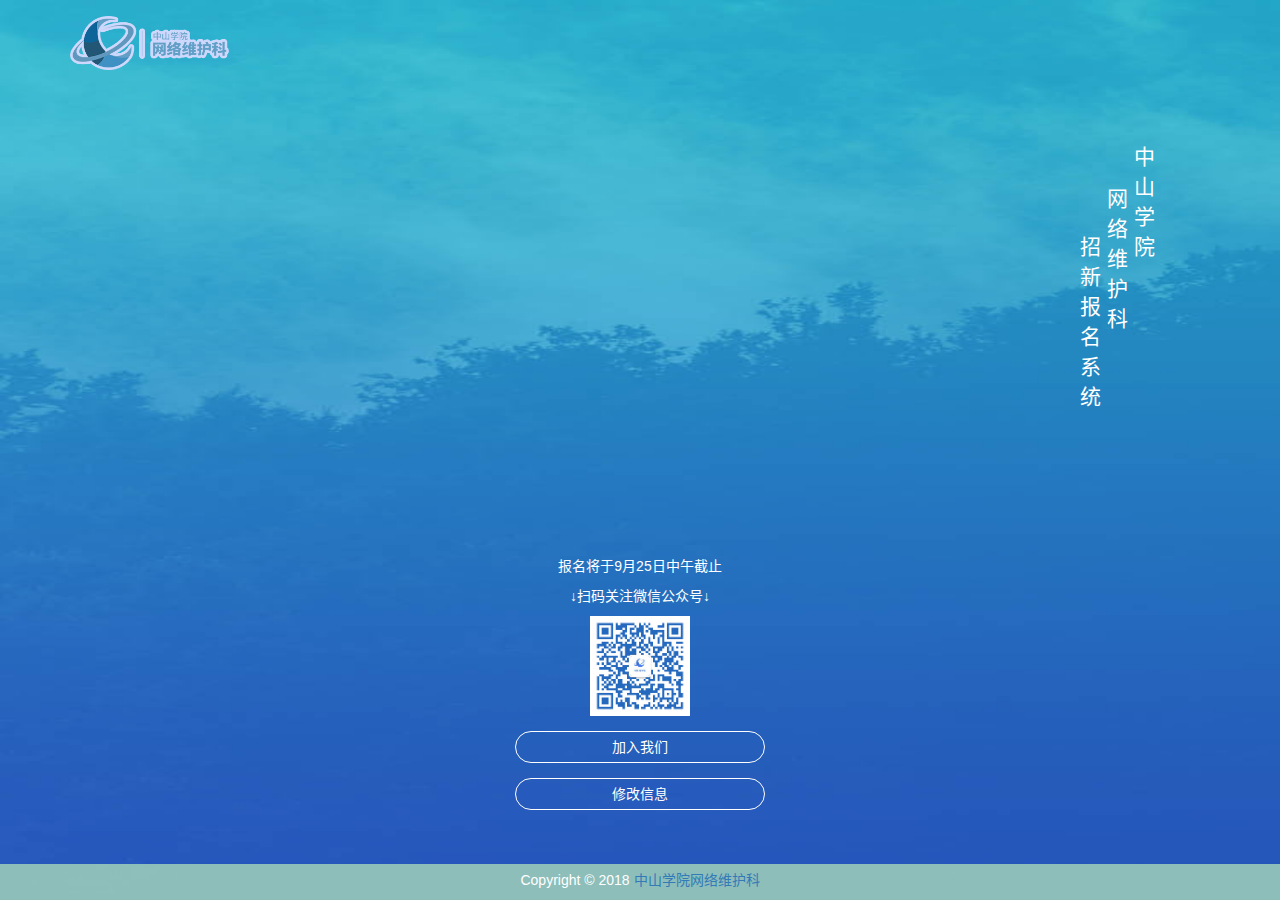
<file: index.html>
<!DOCTYPE html>
<html lang="zh-cn">
<head>
    <meta charset="UTF-8">
    <meta name="viewport" content="width=device-width, initial-scale=1.0">
    <title>网维招新报名</title>
    <!-- css -->
    <link href="css/bootstrap.css" rel="stylesheet">
    <link href="css/style.css" rel="stylesheet">
    <style>
        body{
            background-image: url("./pics/LgnBg.jpg");
            background-position: center;
            background-size:100% 100%;
            overflow:hidden;
        }
    </style>
</head>
    <!-- javascript -->
<script type="text/javascript" src="//ajax.aspnetcdn.com/ajax/jQuery/jquery-1.9.1.min.js"></script>
<script type="text/javascript" src="js/bootstrap.js"></script>
<header>
    <nav class="navbar navbar-default" role="navigation">
        <div class="container">
            <div class="navbar-header">
                <a class="navbar-brand">
                    <img alt="Brand" src="pics/logo.png" id="logo">
                </a>
            </div>
        </div>
    </nav>
</header>
<body>
<div class="container" id="text">
    <div>
        <div class="grText">
            中山学院
        </div>
        <div class="grText" style="margin-top: 42px">
            网络维护科
        </div>
        <div class="grText" style="margin-top: 90px">
            招新报名系统
        </div>
    </div>
</div>
<div id="sign">
    <div class="text-center" id="deadline">
        <p>报名将于9月25日中午截止</p>
        <p>↓扫码关注微信公众号↓</p>
    </div>
    <div class="container" id="linkarea">
        <div>
            <img alt="QRCode" src="pics/QRCode.png" id="QRCode">
        </div>
        <div>
            <a class="linkBtn" href="not_start.html">加入我们</a>
        </div>
        <div>
            <a class="linkBtn" href="verify_page.html">修改信息</a>
        </div>
    </div>
</div>
<div class="cpy" id="cpy_index">
    <div>
        <p>Copyright &copy; 2018 <a href="http://zsxyww.com/">中山学院网络维护科</a></p>
    </div>
</div>
</body>
</html>
</file>
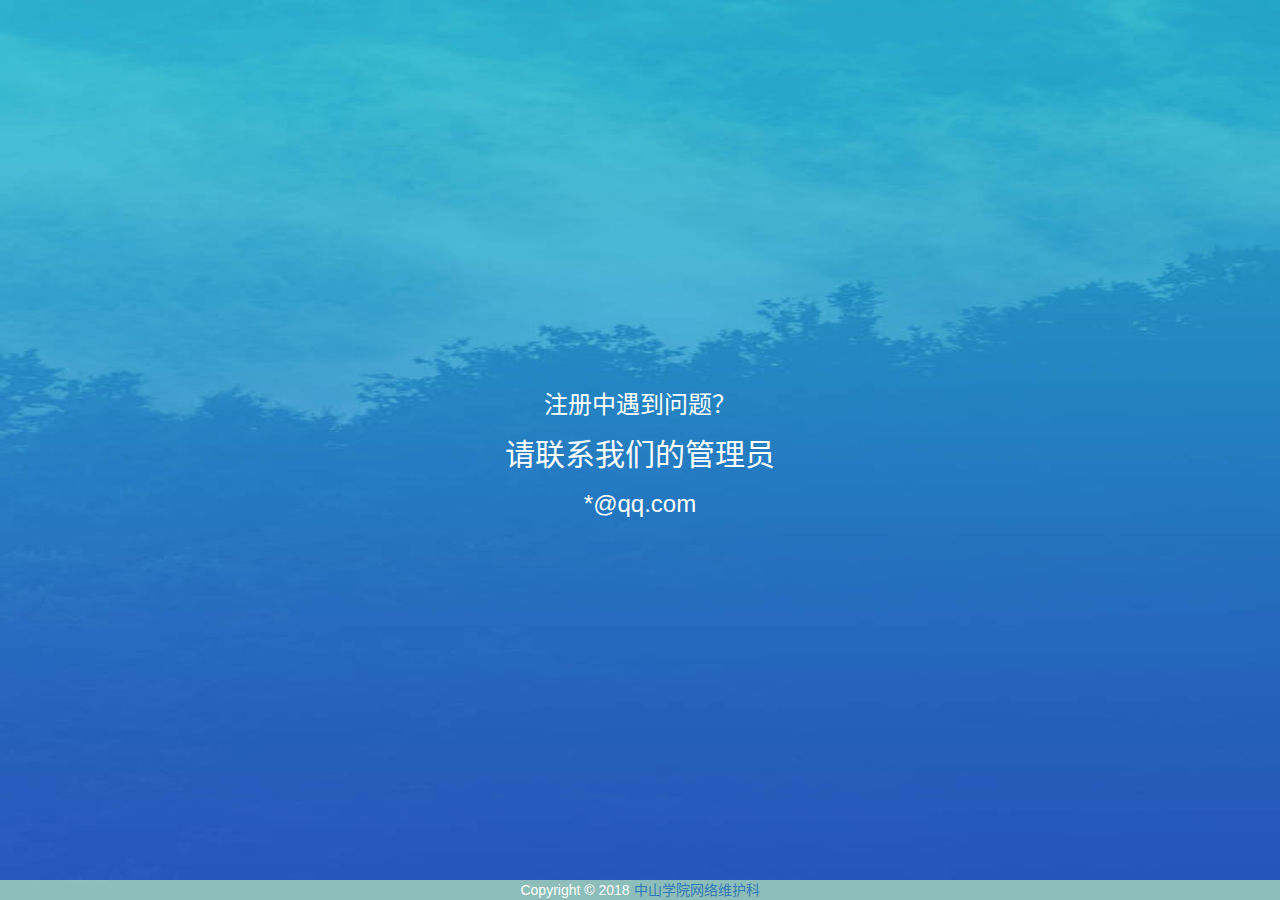
<file: help.html>
<!DOCTYPE html>
<html lang="zh-cn">
<head>
    <meta charset="UTF-8">
    <meta name="viewport" content="width=device-width, initial-scale=1.0">
    <title>帮助</title>
    <link href="css/bootstrap.css" rel="stylesheet">
    <link href="css/style.css" rel="stylesheet">
    <style>
        body{
            background-image: url("./pics/LgnBg.jpg");
            background-position: center;
            background-size:100% 100%;
            overflow:hidden;
        }
    </style>
</head>
<body>
<section id="sos">
    <div class="text-center">
        <header><h3>注册中遇到问题？</h3></header>
        <article>
            <h2>请联系我们的管理员</h2>
            <h3>*@qq.com</h3>
        </article>
    </div>
</section>
</body>
<footer>
    <div id="cpy_hp" class="cpy">
            Copyright &copy; 2018 <a href="http://zsxyww.com/">中山学院网络维护科</a>
    </div>
</footer>
</html>
</file>
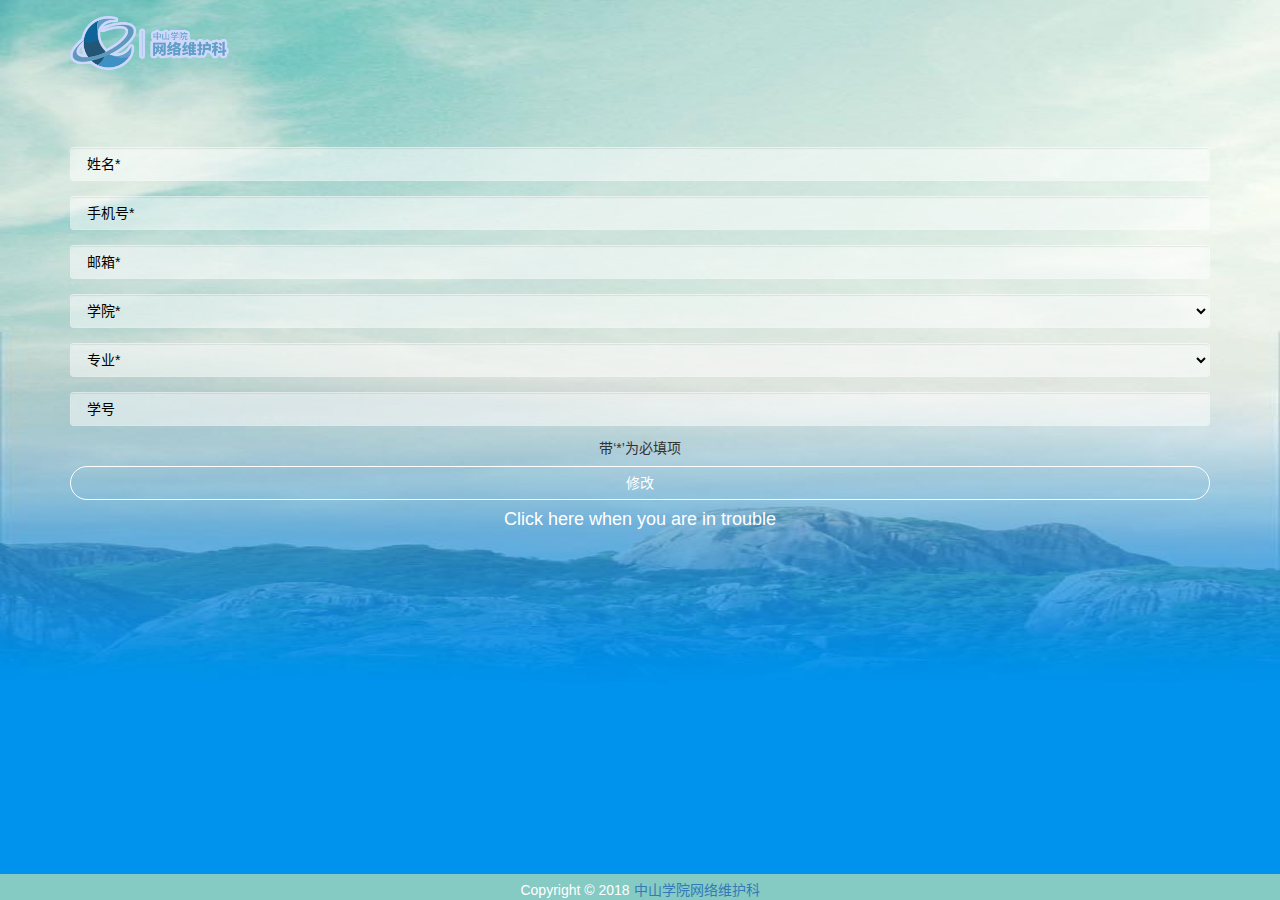
<file: modify_page.html>
<!DOCTYPE html>
<html lang="zh-cn">
<head>
	<meta charset="UTF-8">
	<meta name="viewport" content="width=device-width, initial-scale=1.0">
	<title>修改信息</title>
	<!-- css -->
	<link href="css/bootstrap.css" rel="stylesheet">
	<link href="css/style.css" rel="stylesheet">
	<style>
		body{
			background-image: url("./pics/RegBg.jpg");
			background-position: center;
			background-size:100% 100%;
			overflow:hidden;
		}
		p{
			margin: 0 0 0;
		}
	</style>
</head>
<!-- javascript -->
<script type="text/javascript" src="//ajax.aspnetcdn.com/ajax/jQuery/jquery-1.9.1.min.js"></script>
<script type="text/javascript" src="js/bootstrap.js"></script>
<script type="text/javascript" src="js/functions.js"></script>
<header>
	<nav class="navbar navbar-default" role="navigation">
		<div class="container">
			<div class="navbar-header">
				<a class="navbar-brand">
					<img alt="Brand" src="pics/logo.png">
				</a>
			</div>
		</div>
	</nav>
</header>
<body>
	<div class="container" id="main">
		<div>
			<form role="form" name="Data">
				<input type="hidden" name="_name" id="_name">
				<input type="hidden" name="mark" id="mark">
				<div>
					<div class="form-group">
						<span class="hint"></span>
						<input name="name" type="text" id="name" placeholder="&nbsp;姓名*" class="form-control input" required="required">
					</div>
					<div class="form-group">
						<span class="hint"></span>
						<input name="phone" type="text" id="phone" placeholder="&nbsp;手机号*" class="form-control input" required="required" pattern="[0-9]{11}">
					</div>
					<div class="form-group">
						<span class="hint"></span>
						<input name="email" type="email" id="email" placeholder="&nbsp;邮箱*" class="form-control input" required="required">
					</div>
					<div class="form-group">
						<span class="hint"></span>
						<select name="faculty" class="form-control input" id="faculty" required onchange="getClassName()">
							<option disabled="disabled" selected="selected" value="" class="selHint">学院*</option>
							<option value="电子信息学院">电子信息学院</option>
							<option value="机电工程学院">机电工程学院</option>
							<option value="计算机学院">计算机学院</option>
							<option value="材料与食品学院">材料与食品学院</option>
							<option value="人文社会科学学院">人文社会科学学院</option>
							<option value="管理学院">管理学院</option>
							<option value="经贸学院">经贸学院</option>
							<option value="外国语学院">外国语学院</option>
							<option value="艺术设计学院">艺术设计学院</option>
						</select>
					</div>
					<div class="form-group">
						<span class="hint"></span>
						<select name="class" class="form-control input" id="class" required="required">
							<option value="" disabled="disabled" selected="selected" class="selHint">专业*</option>
						</select>
					</div>
					<div class="form-group">
						<span class="hint"></span>
						<input name="number" type="number" id="number" placeholder="&nbsp;学号" class="form-control input" required="required">
					</div>
					<div class="text-center" id="tips"><h5>带‘*’为必填项</h5></div>
					<span id="response"></span>
					<input type="button" class="btn btn-default btn-block btn-circle-micro" value="修改" id="subBtn" onclick="Subform()">
					<div class="text-center">
						<h4><a href="help.html" id="help"> Click here when you are in trouble</a></h4>
					</div>
				</div>
			</form>
		</div>
	</div>
	<script>
            $('#faculty').ready(function () {
                document.getElementById("_name").value = getCookie("name");
                document.getElementById("mark").value = getCookie("mark");
                document.getElementById("name").value = getCookie("name");
                document.getElementById("phone").value = getCookie("phone");
                document.getElementById("email").value = getCookie("email");
                document.getElementById("faculty").value = getCookie("faculty");
                document.getElementById("number").value = getCookie("number");
                getClassName();
                document.getElementById("class").value = getCookie("class");
            });
            if (!getCookie("name") && !getCookie("mark"))
                window.location.pathname = "/verify_page.html";
            $('input').focus(function () {
                $('.hint').text('');
            })

            function Subform() {
                var r = check();
                if (r !== true) {
                    return false;
                }
                var Oname = document.getElementById('_name').value;
                var mark = document.getElementById('mark').value;
                var name = document.getElementById('name').value;
                var phone = document.getElementById('phone').value;
                var email = document.getElementById('email').value;
                var faculty = document.getElementById('faculty').value;
                var classes = document.getElementById('class').value;
                var number = document.getElementById('number').value;

                var xmlhttp = new XMLHttpRequest();
                var s = "_name=" + Oname + "&mark=" + mark + "&name=" + name + "&phone=" + phone + "&email=" + email + "&faculty=" + faculty + "&class=" + classes + "&number=" + number;
                s = encodeURI(s).replace(/\+/g, "%2B");

                xmlhttp.onreadystatechange = function () {
                    if (xmlhttp.readyState === 4) {
                        if (xmlhttp.status === 200) {
                            var result = JSON.parse(xmlhttp.responseText);
                            document.getElementById('response').innerHTML = result;
                            if (result.status == 200) {
                                document.getElementById('response').innerHTML="修改成功";
                            } else if (result.status == 409) {
                                if (result.msg == "phone is registered") {
                                    document.getElementById('response').innerHTML = "该手机号已注册"
                                } else if (result.msg == "email is registered") {
                                    document.getElementById('response').innerHTML = "该邮箱已注册"
                                } else if (result.msg == "student id is registered"){
                                    document.getElementById('response').innerHTML="该学号已注册，有想不通的请点下方链接联系管理员"
								}
                            } else if (result.status == 412) {
                                if (result.msg == "input error") {
                                    document.getElementById('response').innerHTML = "输入错误？仔细想想有什么填错或者没填的…"
                                } else if (result.msg == "information does not exist") {
                                    document.getElementById('response').innerHTML = "信息不匹配？我们只允许大一新生注册，有其他问题的请点击下方链接联系管理员"
                                }
                            }
                        }
                    }
                };
                xmlhttp.open("POST", "./php/modify.php", true);
                xmlhttp.setRequestHeader("Content-type", "application/x-www-form-urlencoded");
                xmlhttp.send(s);
            }
	</script>
</body>
<footer>
	<div class="cpy" id="cpy_form">
		<p >Copyright &copy; 2018 <a href="http://zsxyww.com/">中山学院网络维护科</a></p>
	</div>
</footer>
</html>
</file>
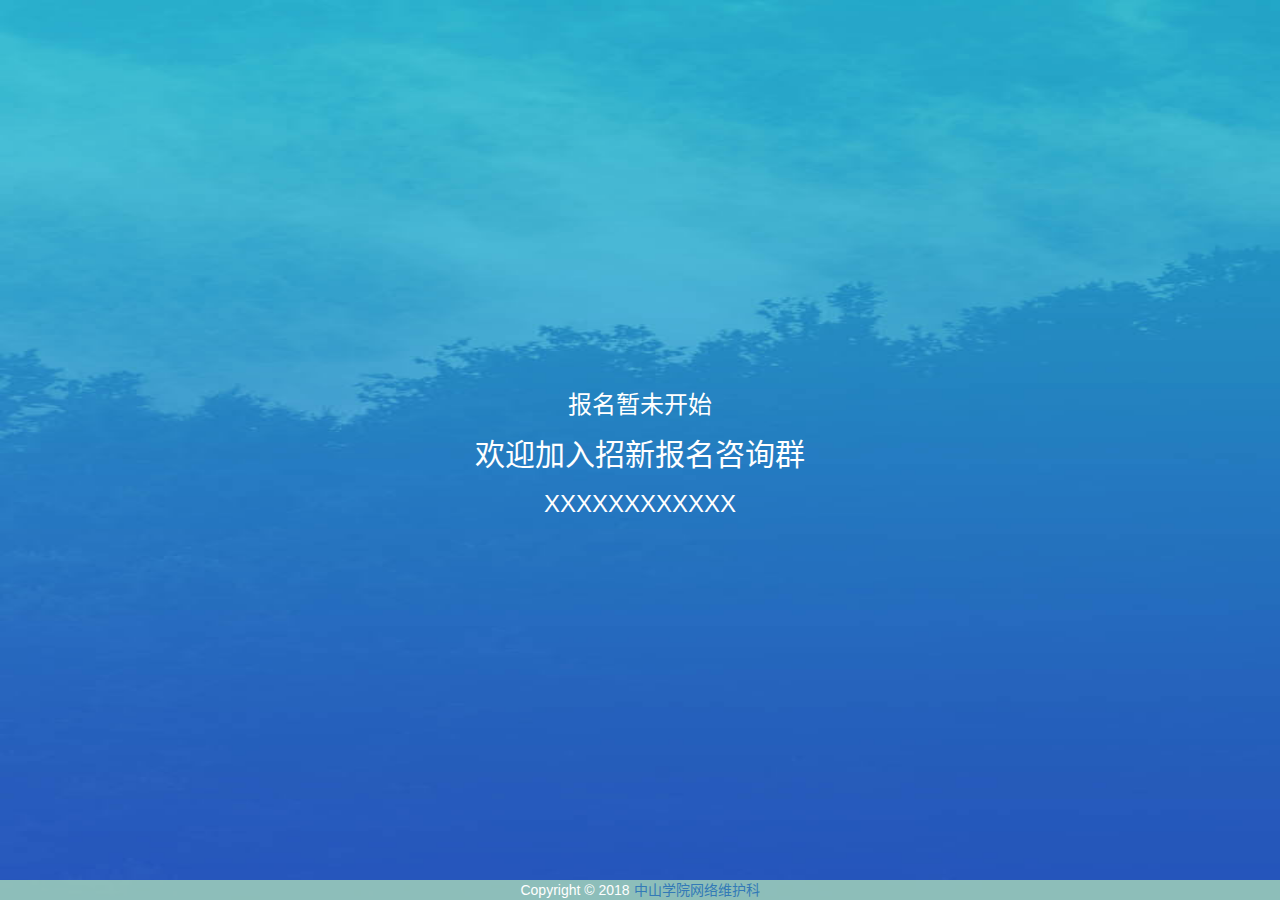
<file: not_start.html>
<!DOCTYPE html>
<html lang="zh-cn">
<head>
    <meta charset="UTF-8">
    <meta name="viewport" content="width=device-width, initial-scale=1.0">
    <title>报名未开始</title>
    <link href="css/bootstrap.css" rel="stylesheet">
    <link href="css/style.css" rel="stylesheet">
    <style>
        body{
            background-image: url("./pics/LgnBg.jpg");
            background-position: center;
            background-size:100% 100%;
            overflow:hidden;
        }
    </style>
</head>
<body>
<section id="sos">
    <div class="text-center">
        <header><h3>报名暂未开始</h3></header>
        <article>
            <h2>欢迎加入招新报名咨询群</h2>
            <h3>XXXXXXXXXXXX</h3>
        </article>
    </div>
</section>
</body>
<footer>
    <div id="cpy_hp" class="cpy">
            Copyright &copy; 2018 <a href="http://zsxyww.com/">中山学院网络维护科</a>
    </div>
</footer>
</html>
</file>
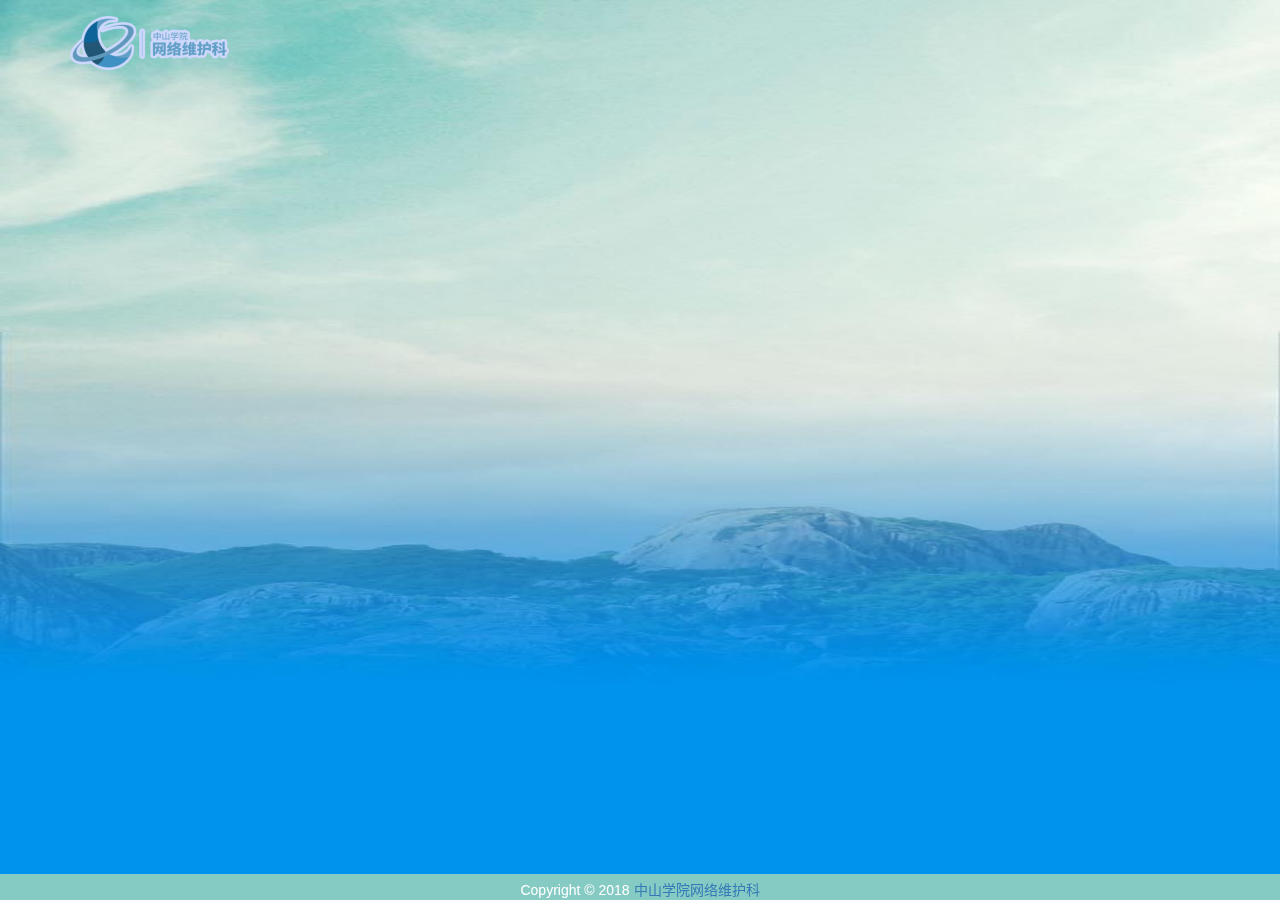
<file: register_page.html>
<!DOCTYPE html>
<html lang="zh-cn">
<head>
	<meta charset="UTF-8">
	<meta name="viewport" content="width=device-width, initial-scale=1.0">
	<title>报名</title>
	<!-- css -->
	<link href="css/bootstrap.css" rel="stylesheet">
	<link href="css/style.css" rel="stylesheet">
	<img class="background" src="pics/RegBg.jpg" draggable="false" oncontextmenu="return false" id="bg1">
	<img class="background" src="pics/SuBg.jpg" draggable="false" oncontextmenu="return false" id="bg2" style="display: none">
	<style>
		p{
			margin: 0 0 0;
		}

	</style>
</head>
<!-- javascript -->
<script type="text/javascript" src="//ajax.aspnetcdn.com/ajax/jQuery/jquery-1.9.1.min.js"></script>
<script type="text/javascript" src="js/bootstrap.js"></script>
<script type="text/javascript" src="js/functions.js"></script>
<header>
	<nav class="navbar navbar-default" role="navigation">
		<div class="container">
			<div class="navbar-header">
				<a class="navbar-brand">
					<img alt="Brand" src="pics/logo.png" id="logo">
				</a>
			</div>
		</div>
	</nav>
</header>
<body background="">
	<div class="container" id="main">
		<div>
			<form role="form" name="Data">
				<div>
					<div class="form-group">
						<span class="hint"></span>
						<input name="name" type="text" id="name" placeholder="&nbsp;姓名" class="form-control input" required="required">
					</div>
					<div class="form-group">
						<span class="hint"></span>
						<input name="phone" type="text" id="phone" placeholder="&nbsp;手机号" class="form-control input" required="required" pattern="[0-9]{11}">
					</div>
					<div class="form-group">
						<span class="hint"></span>
						<input name="email" type="email" id="email" placeholder="&nbsp;邮箱" class="form-control input" required="required">
					</div>
					<div class="form-group">
						<span class="hint"></span>
						<select name="faculty" class="form-control input" id="faculty" required onchange="getClassName()">
							<option disabled="disabled" selected="selected" value="" class="selHint">学院</option>
							<option value="电子信息学院">电子信息学院</option>
							<option value="机电工程学院">机电工程学院</option>
							<option value="计算机学院">计算机学院</option>
							<option value="材料与食品学院">材料与食品学院</option>
							<option value="人文社会科学学院">人文社会科学学院</option>
							<option value="管理学院">管理学院</option>
							<option value="经贸学院">经贸学院</option>
							<option value="外国语学院">外国语学院</option>
							<option value="艺术设计学院">艺术设计学院</option>
						</select>
					</div>
					<div class="form-group">
						<span class="hint"></span>
						<select name="class" class="form-control input" id="class" required="required">
							<option value="" disabled="disabled" selected="selected" class="selHint">专业</option>
						</select>
					</div>
					<div class="form-group">
						<span class="hint"></span>
						<input name="number" type="number" id="number" placeholder="&nbsp;学号" required="required" class="form-control input" >
					</div>
					<span id="response"></span>
					<input type="button" class="btn btn-default btn-block btn-circle-micro" value="报名" id="subBtn" onclick="Subform()">
					<div class="text-center">
						<h4><a href="help.html" id="help"> Click here when you are in trouble</a></h4>
					</div>
				</div>
			</form>
		</div>
	</div>
	<div class="container text-center" id="Sustext" style="display: none">
		<div>
			<h2>报名成功</h2>
			<br>
			<h3>请及时查看您的邮箱</h3>
		</div>
		<div>
			<img id="smile" src="pics/Smile.png">
		</div>
		<div>
			<h3>唯一编码</h3>
			<h3>请妥善保存，可用于修改报名信息</h3>
		</div>
		<div class="container text-center" id="Rectangle">
			<div id="MK">23333333333</div>
		</div>
	</div>
	<script>
		function Subform()
		{
            document.getElementById("number").required = true;
			var r = check();
			if (r !== true) {
				return false;
			}
			var name = document.getElementById('name').value;
			var phone = document.getElementById('phone').value;
			var email = document.getElementById('email').value;
			var faculty = document.getElementById('faculty').value;
			var classes = document.getElementById('class').value;
			var number = document.getElementById('number').value;

			var xmlhttp = new XMLHttpRequest()
			var s = "name=" + name + "&phone=" + phone + "&email=" + email + "&faculty=" + faculty + "&class=" + classes + "&number=" + number;
			s = encodeURI(s).replace(/\+/g, "%2B");
			xmlhttp.onreadystatechange = function () {

				if (xmlhttp.readyState === 4) {
					if (xmlhttp.status === 200) {
						var result = JSON.parse(xmlhttp.responseText);
						if (result.status == 200) {
							document.getElementById('MK').innerHTML = result.data.mark;
							document.getElementById('main').style.display = 'none';
							document.getElementById('Sustext').style.display = 'inline';
							document.getElementById('logo').style.display = 'none';
							document.getElementById('bg1').style.display = 'none';
							document.getElementById('bg2').style.display = 'inline';
							document.getElementById('cpy_form').style.display = 'none';
							document.getElementById('cpy_su').style.display = 'inline';
						} else if (result.status == 409) {
							if (result.msg == "phone is registered") {
                                document.getElementById('response').innerHTML="该手机号已注册"
							} else if (result.msg == "email is registered") {
                                document.getElementById('response').innerHTML="该邮箱已注册"
							} else if (result.msg == "student id is registered"){
							    document.getElementById('response').innerHTML="该学号已注册，有想不通的请点下方链接联系管理员"
							}
						} else if (result.status == 412) {
							if (result.msg == "input error") {
                                document.getElementById('response').innerHTML="输入错误？仔细想想有什么填错或者没填的…"
							} else if (result.msg == "information does not exist") {
                                document.getElementById('response').innerHTML="信息不匹配？我们只允许大一新生注册，有其他问题的请点击下方链接联系管理员"
							}
						}
					}
				}
			};
			xmlhttp.open("POST", "./php/register.php", true);
			xmlhttp.setRequestHeader("Content-type", "application/x-www-form-urlencoded");
			xmlhttp.send(s);

		}

        $('input').focus(function () {
            $('.hint').text('');
        })

    </script>
</body>
<footer>
	<div class="cpy" id="cpy_form">
		<p>Copyright &copy; 2018 <a href="http://zsxyww.com/">中山学院网络维护科</a></p>
	</div>
	<div id="cpy_su">
		<p>Copyright &copy; 2018 <a href="http://zsxyww.com/">中山学院网络维护科</a></p>
	</div>
</footer>
</html>
</file>
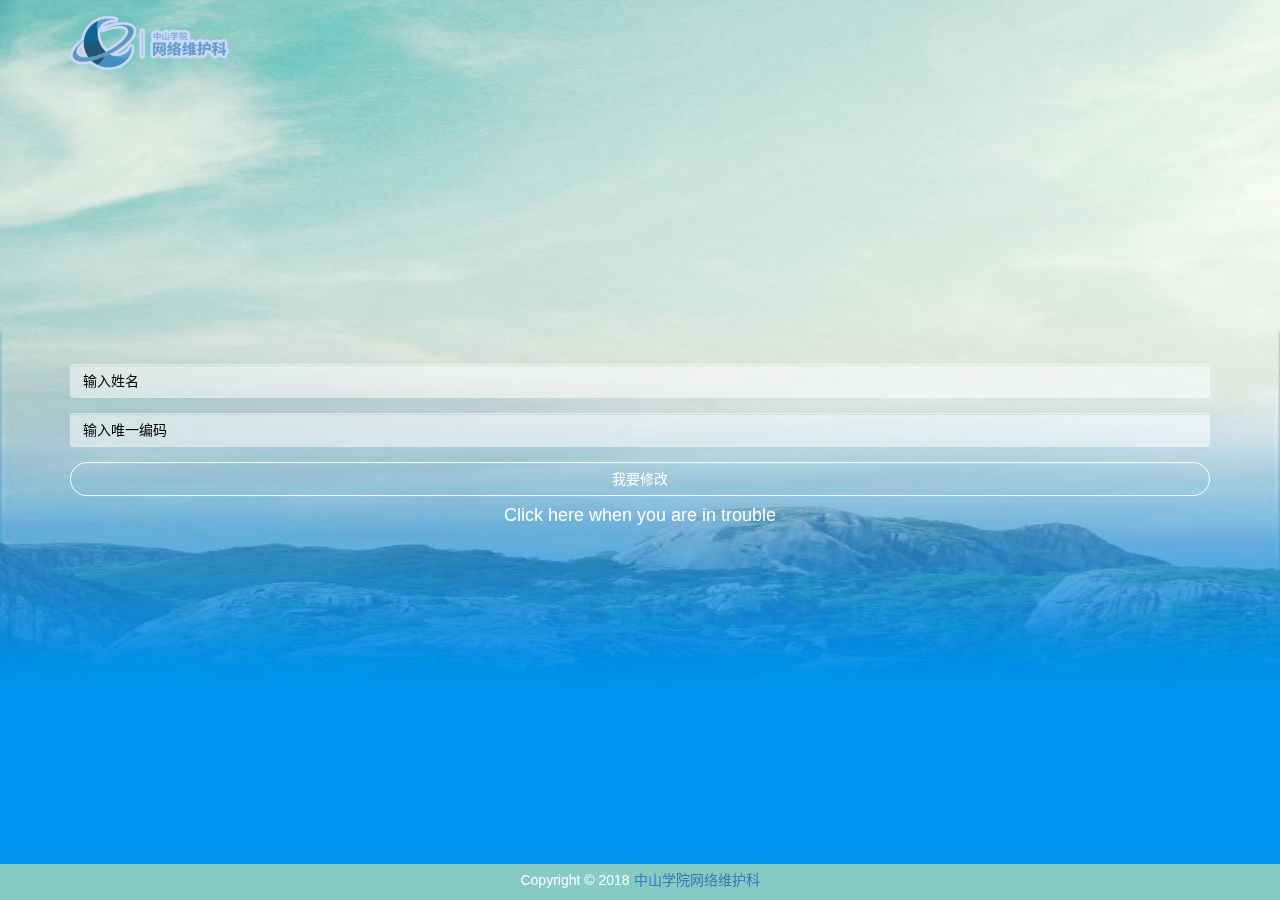
<file: verify_page.html>
<!DOCTYPE html>
<html lang="zh-cn">
	<head>
		<meta charset="UTF-8">
		<meta name="viewport" content="width=device-width, initial-scale=1.0">
		<title>修改信息</title>
		<!-- css -->
		<link href="css/bootstrap.css" rel="stylesheet">
		<link href="css/style.css" rel="stylesheet">
	<img class="background" src="pics/RegBg.jpg" draggable="false" oncontextmenu="return false">
</head>
<!-- javascript -->
<script type="text/javascript" src="//ajax.aspnetcdn.com/ajax/jQuery/jquery-1.9.1.min.js"></script>
<script type="text/javascript" src="js/bootstrap.js"></script>
<script type="text/javascript" src="js/functions.js"></script>
<header>
	<nav class="navbar navbar-default" role="navigation">
		<div class="container">
			<div class="navbar-header">
				<a class="navbar-brand">
					<img alt="Brand" src="pics/logo.png">
				</a>
			</div>
		</div>
	</nav>
</header>
<body>
	<div class="container" id="mod_form">
		<div>
			<form role="form" name="Data">
				<div>
					<div class="form-group">
						<input name="name" type="text" id="name" placeholder="输入姓名" class="form-control input" required="required">
					</div>
					<div class="form-group">
						<input name="mark" type="text" id="mark" placeholder="输入唯一编码" class="form-control input" required="required">
					</div>
					<span id="response"></span>
					<div>
						<input type="button" class="btn btn-default btn-block btn-circle-micro" value="我要修改" id="subBtn">
					</div>
					<div class="text-center">
						<h4><a href="help.html" id="help"> Click here when you are in trouble</a></h4>
					</div>
				</div>
			</form>
		</div>
	</div>
	<script>
		$('#subBtn').click(function () {
			var name = document.getElementById("name").value;
			var mark = document.getElementById("mark").value;
			var s = "name=" + name + "&mark=" + mark;
			s = encodeURI(s).replace(/\+/g, "%2B");
			$.ajax({
				url: "./php/verify.php",
				type: "POST",
				data: s,
				complete: function (result) {
					result = JSON.parse(result.responseText);
					if (result.status == 200) {
						var date = new Date();
						date.setMinutes(date.getMinutes() + 1);
						for (var x in result.data)
							document.cookie = x + "=" + result.data[x] + "; expires=" + date.toGMTString();
						window.location.pathname = "/modify_page.html";
					} else if (result.status == 412) {
						if (result.msg == "input error") {
                            document.getElementById('response').innerHTML="输错信息了？";
						} else if (result.msg == "mark does not exist") {
                            document.getElementById('response').innerHTML="回执码不存在";
						}
					}
				}
			});
		})
	</script>
</body>
<footer>
	<div class="cpy" id="cpy_vy">
		<p >Copyright &copy; 2018 <a href="http://zsxyww.com/">中山学院网络维护科</a></p>
	</div>
</footer>
</html>
</file>
<file: css/style.css>
/* fonts */
html{font-family: -apple-system, BlinkMacSystemFont, "PingFang SC", "Helvetica Neue", STHeiti, "Microsoft Yahei", Tahoma, Simsun, sans-serif;}

html,body{
    width: 100%;
    height:100%;
}

.navbar-default{border-color: transparent;}
.navbar-default .navbar-collapse,
.navbar-default .navbar-form , .navbar{
    border-color: transparent;
}
.navbar-default img{height: 270%;}
.navbar{background-color: transparent;}

/*palaceholder colour*/
.input::-webkit-input-placeholder {color: black;} /* WebKit browsers */
.input:-moz-placeholder {color: black; opacity: 1; } /* Mozilla Firefox 4 to 18 */
.input::-moz-placeholder {color: black; opacity: 1; }/* Mozilla Firefox 19+ */
.input:-ms-input-placeholder {color: black;} /* Internet Explorer 10+ */

/*global*/

.form-control{
    border: 1px solid rgba(255,255,255,0.1);
    background: rgba(255,255,255,0.5);
    color: black;
}

.background{
    position:fixed;
    width:100%;
    height:100%;
    overflow: hidden;
}

#QRCode{
    max-width: 100px;
    max-height: 100px;
}

#response{
    color: #CB4042;
    font-size: 20px;
}

#help{
    color: white;
}

#help:hover,#help:active,#help:visited{
    text-decoration: none;
}

.cpy{
    min-width: 284px;
    background-color: rgba(168,216,185,0.8);
    color: white;
    text-align: center;
    padding-top: 6px;
}

.hint{
    font-size: 13px;
    display: block;
    margin-top: 2px;
    margin-bottom:5px;
    color: red;
    letter-spacing: 1px;
}



/*index*/
.grText{
    color: white;
    max-width: 27px;
    float: right;
    font-size: 1.5em;
    letter-spacing: 6px;
    position: relative;
}

#text{
    padding-right:5%;
    margin-top: 10vh;
}

#deadline{
    color: white;
    margin-top: 10px;
}

#linkarea{
    text-align: center;
    position: relative;
}

.linkBtn{
    display: inline-block;
    background: transparent;
    padding: 5px;
    color: white;
    margin-top: 15px;
    width: 250px;
    border: 1px solid;
    border-radius: 2em;
}



.linkBtn:hover,#subBtn:hover{
    background: lightgray;
    border-color: white;
    color: deepskyblue;
    text-decoration: none;
}

.linkBtn:active{
    background: white;
    color: deepskyblue;
    text-decoration: none;
}

#cpy_index{
    position: absolute;
    left: 0px;
    right: 0px;
    bottom: 0px;
}

/*modify*/

#main{
    margin-top: 10vh;
}


.selHint{display: none;}

/*register*/
#MK{
    line-height: 2.5;
    position: fixed;
    left: 0;
    right: 0;
}

#subBtn{
    border-radius: 2em;
    background: transparent;
    border: 1px solid;
    border-radius: 2em;
    border-color: white;
    color: white;
}

#subBtn:active{
    background: white;
    color: deepskyblue;
}

#Sustext{
    position: fixed;
    left: 0px;
    right: 0px;
    top: 50%;
    transform: translateY(-50%);
}

#cpy_su{
    color: white;
    position: fixed;
    left: 0;
    right: 0;
    bottom: 0px;
    display: none;
    text-align: center;
    max-height: 20px;
}

#cpy_form{
    margin-top: 66px;
}

#Rectangle{
    height: 4.5ch;
    background-color: rgba(255,255,255,0.8);
    border-radius: 3em;
}

/*help*/
#sos{
    position: absolute;
    left: 0px;
    right: 0px;
    top: 50%;
    transform: translateY(-50%);
    color: white;
}

#cpy_hp{
    position: absolute;
    left: 0px;
    right: 0px;
    bottom: 0px;
    padding-top: 0;
}

/*verify*/
#mod_form{
    position: absolute;
    left: 0px;
    right: 0px;
    top: 50%;
    transform: translateY(-50%);
}

#cpy_vy{
    position: absolute;
    left: 0px;
    bottom: 0px;
    right: 0px;
}

@media(min-height: 540px){
    #sign{
        position: absolute;
        bottom: 10%;
        left: 0;
        right: 0;
    }
}


@media (min-height: 640px){
    #cpy_form{
        position: absolute;
        bottom: 0;
        left: 0;
        right: 0;
    }
}
/* animation */
#main,#mod_form,.cpy {
    -webkit-animation: fadeIn 0.5s infinite;
    animation: fadeIn 0.5s infinite;
    animation-iteration-count: 1;
    -webkit-animation-iteration-count: 1;
    animation-fill-mode:forwards;
}

@keyframes fadeIn {
    from{opacity: 0;}
    to{opacity: 1;}
}

@-webkit-keyframes fadeIn {
    from{opacity: 0;}
    to{opacity: 1;}
}
</file>
